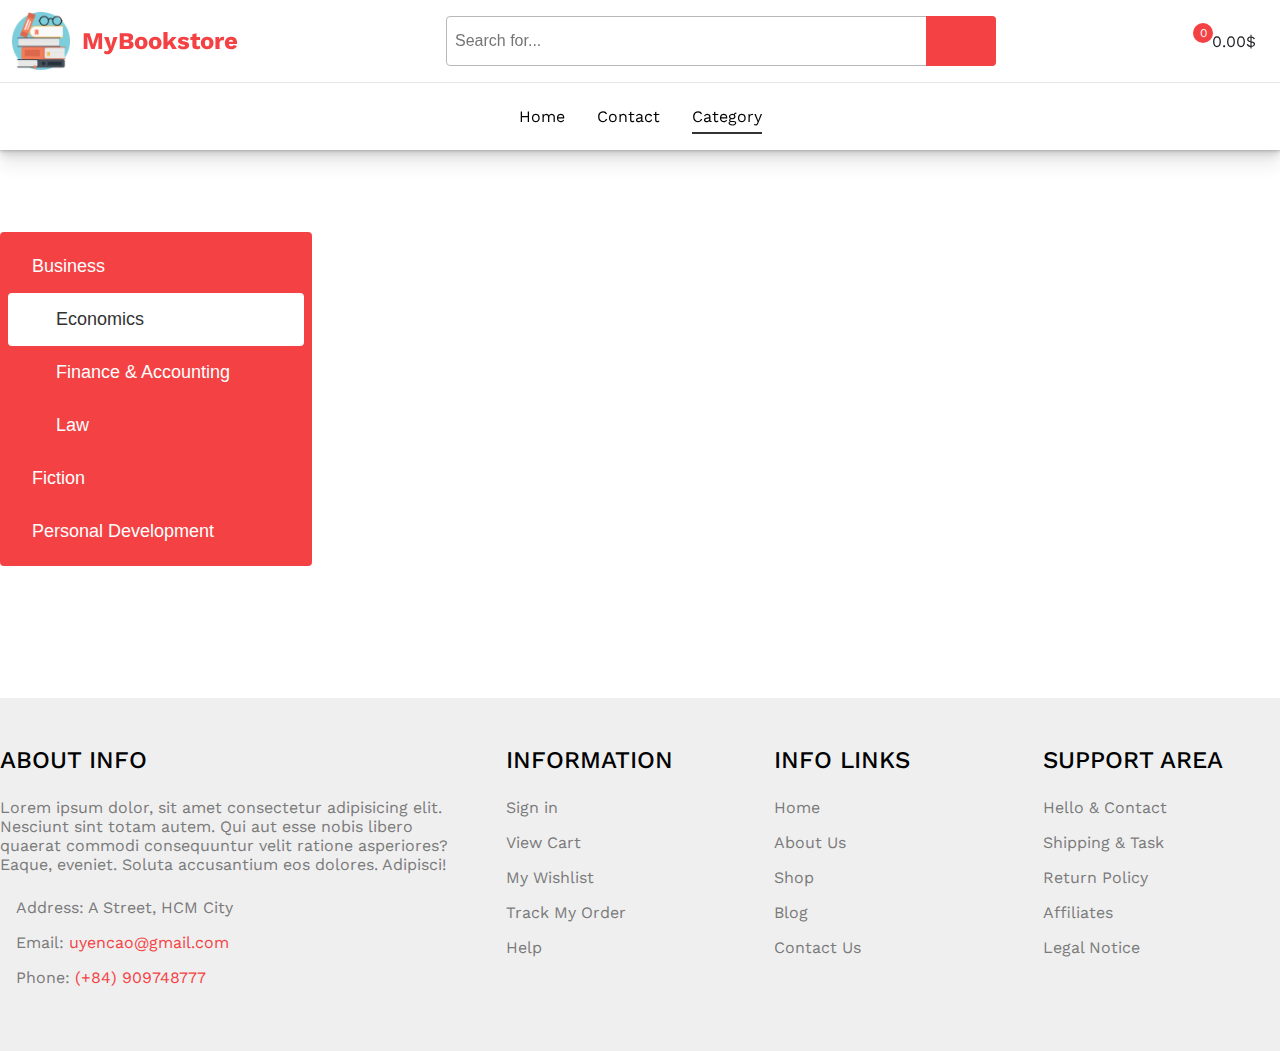
<file: category.html>
<!-- RMIT University Vietnam
  Course: COSC2430 Web Programming
  Semester: 2023A
  Assessment: Assignment 1
  Author: Cao Ngoc Phuong Uyen
  ID: s3919659
  Acknowledgement: in the document  -->

<!DOCTYPE html>
<html lang="en">
  <head>
    <meta charset="UTF-8" />
    <meta http-equiv="X-UA-Compatible" content="IE=edge" />
    <meta name="viewport" content="width=device-width, initial-scale=1.0" />
    <title>Category</title>
    <link rel="icon" href="./assets/logo.png" type="image/x-icon" />
    <link
      rel="stylesheet"
      href="https://cdnjs.cloudflare.com/ajax/libs/font-awesome/6.3.0/css/all.min.css"
      integrity="sha512-SzlrxWUlpfuzQ+pcUCosxcglQRNAq/DZjVsC0lE40xsADsfeQoEypE+enwcOiGjk/bSuGGKHEyjSoQ1zVisanQ=="
      crossorigin="anonymous"
      referrerpolicy="no-referrer"
    />
    <link rel="stylesheet" href="./css/main.css" />
  </head>
  <body>
    <header id="header">
      <div class="container">
        <div class="content">
          <a href="./index.html" class="logo">
            <img src="./assets/logo.png" id="logo-img" />
            <h1>MyBookstore</h1>
          </a>
          <div class="search-bar">
            <form>
              <div class="form-control">
                <input
                  type="text"
                  placeholder="Search for..."
                  class="form-control"
                  id="headerSearchInput"
                />
              </div>
            </form>
            <button class="search-icon">
              <i class="fa-solid fa-magnifying-glass"></i>
            </button>
          </div>
          <div class="navigation">
            <div class="shopping">
              <span class="cart">
                <i class="fa-solid fa-cart-shopping"></i>
                <span class="cart-number">0</span>
              </span>
              <p class="price">0.00$</p>
            </div>
            <div class="settings">
              <i class="fa-solid fa-gear"></i>
            </div>
          </div>
        </div>
      </div>
      <div class="line-break"></div>
      <div class="menu py-2">
        <nav>
          <ul>
            <li>
              <a href="./index.html">Home</a>
            </li>
            <li>
              <a href="./contact.html">Contact</a>
            </li>
            <li>
              <a href="./category.html" class="active">Category</a>
            </li>
          </ul>
        </nav>
      </div>
    </header>

    <section id="products">
      <div class="container">
        <div class="layout">
          <div class="side-bar">
            <div class="bar-list">
              <div class="bar-item business">
                <button class="category-toggle" onClick="dropMenu('business')">
                  <h2 class="category-title">Business</h2>
                  <i class="fa-solid fa-chevron-down active"></i>
                </button>
                <div class="sub-category business active">
                  <button
                    class="sub-item economics active"
                    onClick="selectCategory('economics')"
                  >
                    Economics
                  </button>
                  <button
                    class="sub-item finance-and-accounting"
                    onClick="selectCategory('finance-and-accounting')"
                  >
                    Finance & Accounting
                  </button>
                  <button class="sub-item law" onClick="selectCategory('law')">
                    Law
                  </button>
                </div>
              </div>
              <div class="bar-item fiction">
                <button class="category-toggle" onClick="dropMenu('fiction')">
                  <h2 class="category-title">Fiction</h2>
                  <i class="fa-solid fa-chevron-down"></i>
                </button>

                <div class="sub-category fiction">
                  <button
                    class="sub-item literary-fiction"
                    onClick="selectCategory('literary-fiction')"
                  >
                    Literary Fiction
                  </button>
                  <button
                    class="sub-item science-fiction"
                    onClick="selectCategory('science-fiction')"
                  >
                    Science Fiction
                  </button>
                  <button
                    class="sub-item historical-fiction"
                    onClick="selectCategory('historical-fiction')"
                  >
                    Historical Fiction
                  </button>
                </div>
              </div>
              <div class="bar-item development">
                <button
                  class="category-toggle"
                  onClick="dropMenu('development')"
                >
                  <h2 class="category-title">Personal Development</h2>
                  <i class="fa-solid fa-chevron-down"></i>
                </button>
                <div class="sub-category development">
                  <button
                    class="sub-item psychology"
                    onClick="selectCategory('psychology')"
                  >
                    Psychology
                  </button>
                  <button
                    class="sub-item personal-finance"
                    onClick="selectCategory('personal-finance')"
                  >
                    Personal Finance
                  </button>
                  <button
                    class="sub-item self-sufficiency"
                    onClick="selectCategory('self-sufficiency')"
                  >
                    Self Sufficiency
                  </button>
                </div>
              </div>
            </div>
          </div>
          <div class="products-col">
            <h1 class="category-title title"></h1>
            <div class="product-list"></div>
          </div>
        </div>
      </div>
    </section>

    <footer>
      <div class="container">
        <div class="footer-col-list">
          <div class="footer-col">
            <h2 class="col-title">About Info</h2>
            <p class="col-text-info">
              Lorem ipsum dolor, sit amet consectetur adipisicing elit. Nesciunt
              sint totam autem. Qui aut esse nobis libero quaerat commodi
              consequuntur velit ratione asperiores? Eaque, eveniet. Soluta
              accusantium eos dolores. Adipisci!
            </p>
            <ul>
              <li>
                <i data-feather="map-pin"></i>
                <span>Address: A Street, HCM City</span>
              </li>
              <li>
                <i data-feather="mail"></i>
                <a href="mailto:uyencao@gmail.com"
                  >Email: <span>uyencao@gmail.com</span></a
                >
              </li>
              <li>
                <i data-feather="phone"></i>
                <a href="tel:(+84) 909748777"
                  >Phone: <span>(+84) 909748777</span></a
                >
              </li>
            </ul>
          </div>
          <div class="footer-col">
            <h2 class="col-title">Information</h2>
            <ul>
              <li>
                <a href="#">Sign in</a>
              </li>
              <li>
                <a href="#">View Cart</a>
              </li>
              <li>
                <a href="#">My Wishlist</a>
              </li>
              <li>
                <a href="#">Track My Order</a>
              </li>
              <li>
                <a href="#">Help</a>
              </li>
            </ul>
          </div>
          <div class="footer-col">
            <h2 class="col-title">Info Links</h2>
            <ul>
              <li>
                <a href="#">Home</a>
              </li>
              <li>
                <a href="#">About Us</a>
              </li>
              <li>
                <a href="#">Shop</a>
              </li>
              <li>
                <a href="#">Blog</a>
              </li>
              <li>
                <a href="./contact.html">Contact Us</a>
              </li>
            </ul>
          </div>
          <div class="footer-col">
            <h2 class="col-title">Support Area</h2>
            <ul>
              <li>
                <a href="#">Hello & Contact</a>
              </li>
              <li>
                <a href="#">Shipping & Task</a>
              </li>
              <li>
                <a href="#">Return Policy</a>
              </li>
              <li>
                <a href="#">Affiliates</a>
              </li>
              <li>
                <a href="#">Legal Notice</a>
              </li>
            </ul>
          </div>
        </div>
      </div>
    </footer>
    <script type="module" src="./js/category.js"></script>
  </body>
</html>
</file>
<file: css/main.css>
/* RMIT University Vietnam
  Course: COSC2430 Web Programming
  Semester: 2023A
  Assessment: Assignment 1
  Author: Cao Ngoc Phuong Uyen
  ID: s3919659
  Acknowledgement: in the document */

@import url("https://fonts.googleapis.com/css2?family=Work+Sans:wght@100;200;300;400;500;600;700;900&display=swap");
* {
  margin: 0;
  padding: 0;
  box-sizing: border-box;
}

html,
body {
  margin: 0 auto;
  font-family: "Work Sans", sans-serif;
  background-color: #ffffff;
}

textarea,
input {
  border: none;
  width: 100%;
}
textarea:focus,
input:focus {
  outline: none;
}

button {
  border: none;
}

ul,
li {
  list-style-type: none;
  margin: 0;
  padding: 0;
}

a {
  text-decoration: none;
  color: inherit;
}

.container {
  max-width: 1280px;
  margin: 0 auto;
}

.line-break {
  width: 100%;
  height: 0.5px;
  background-color: #e5e7eb;
}

.line-clamp-1 {
  display: -webkit-box;
  -webkit-line-clamp: 1;
  -webkit-box-orient: vertical;
  overflow: hidden;
}

.line-clamp-3 {
  display: -webkit-box;
  -webkit-line-clamp: 3;
  -webkit-box-orient: vertical;
  overflow: hidden;
}

.title {
  font-size: 32px;
  font-weight: 500;
}

.text-center {
  text-align: center;
}

section {
  margin-bottom: 48px;
}

.tab-list {
  display: flex;
  align-items: center;
  gap: 0 16px;
  flex-wrap: wrap;
}
.tab-list .tab-item {
  padding: 16px 24px;
  background-color: #efefef;
  color: #7a7a7a;
  border-radius: 50px;
  font-size: 18px;
  cursor: pointer;
}
.tab-list .tab-item.active {
  padding: 16px 24px;
  background-color: #f44244;
  color: #ffffff;
  border-radius: 50px;
  font-size: 18px;
}

.product-list {
  display: grid;
  grid-template-columns: repeat(4, 1fr);
  gap: 32px;
}
.product-list .card-item {
  display: flex;
  flex-direction: column;
  cursor: pointer;
  justify-content: space-between;
  text-align: center;
  border: 0.1px solid #b8b8b8;
}
.product-list .card-item .card-header {
  position: relative;
  padding: 64px;
  background-color: #efefef;
}
.product-list .card-item .card-header img {
  max-width: 170px;
  width: 100%;
  max-height: 240px;
  height: 240px;
  -o-object-fit: cover;
  object-fit: cover;
  margin: auto;
  box-shadow: rgba(0, 0, 0, 0.19) 0px 10px 20px, rgba(0, 0, 0, 0.23) 0px 6px 6px;
}
.product-list .card-item .card-header .card-settings {
  position: absolute;
  top: 50%;
  left: 50%;
  transform: translateX(-50%) translateY(-50%);
  width: 80%;
  background-color: #ffffff;
  box-shadow: rgba(0, 0, 0, 0.15) 0px 5px 15px 0px;
  transition: all 0.15s;
  visibility: hidden;
  opacity: 0;
}
.product-list .card-item .card-header .card-settings .setting-list {
  padding: 18px;
  transition: all 0.15s;
}
.product-list
  .card-item
  .card-header
  .card-settings
  .setting-list
  .setting-item
  i {
  transition: all 0.15s;
  font-size: 22px;
}
.product-list
  .card-item
  .card-header
  .card-settings
  .setting-list
  .setting-item:hover
  i {
  color: #f44244;
}
.product-list .card-item .card-content {
  text-align: left;
  padding: 16px;
}
.product-list .card-item .card-content h1.book-name {
  font-size: 22px;
  font-weight: 500;
}
.product-list .card-item .card-content p.book-price {
  font-size: 18px;
  color: #f44244;
  font-weight: 500;
}
.product-list .card-item .card-content .rating-stars {
  display: flex;
}
.product-list .card-item:hover {
  box-shadow: rgba(0, 0, 0, 0.15) 0px 2px 8px;
}
.product-list .card-item:hover .card-header .card-settings {
  visibility: visible;
  opacity: 1;
}

.size-lg {
  padding: 16px 32px;
  font-size: 18px;
}

.size-md {
  padding: 12px 24px;
  font-size: 16px;
}

.max-w-fit {
  max-width: -moz-fit-content;
  max-width: fit-content;
}

.primary-button {
  color: #ffffff;
  background-color: #f44244;
  border-radius: 8px;
  cursor: pointer;
  width: 100%;
  transition: all 0.15s;
}
.primary-button:hover {
  background-color: #000000;
}

.secondary-button {
  cursor: pointer;
  color: #ffffff;
  background-color: transparent;
  border: 2px solid #ffffff;
  text-transform: uppercase;
  transition: all 0.15s;
}
.secondary-button:hover {
  background-color: #ffffff;
  color: #333333;
}

.underline-button {
  cursor: pointer;
  color: #ffffff;
  background-color: transparent;
  text-decoration: underline;
}

.btn-w-full {
  width: 100%;
}

.btn-w-fit {
  width: -moz-fit-content;
  width: fit-content;
}

.btn-rounded {
  border-radius: 50px;
}

.breadcrumb {
  font-size: 18px;
  margin-bottom: 32px;
}
.breadcrumb .breadcrumb-item:hover a {
  text-decoration: underline;
}
.breadcrumb .breadcrumb-item a.active {
  text-decoration: underline;
  cursor: not-allowed;
}

@media all and (max-width: 992px) {
  .container {
    max-width: 964px;
    margin: 0 auto;
  }
  .product-list {
    grid-template-columns: 1fr 1fr 1fr;
  }
}
@media all and (max-width: 768px) {
  .container {
    max-width: 768px;
    margin: 0 auto;
  }
  .product-list {
    grid-template-columns: 1fr 1fr;
  }
  .product-list .card-item .card-header {
    padding: 48px;
  }
  .product-list .card-item .card-header img {
    max-height: 200px;
    max-width: 150px;
  }
  .product-list .card-item .card-content {
    flex: 1;
    justify-content: space-between;
    display: flex;
    flex-direction: column;
  }
  .product-list .card-item .card-content h1.book-name {
    font-size: 16px;
    -webkit-line-clamp: 2;
  }
}
@media all and (max-width: 576px) {
  .container {
    max-width: 576px;
    margin: 0 auto;
  }
  section {
    margin-bottom: 32px;
  }
  .tab-list {
    display: flex;
    align-items: center;
    gap: 12px;
    flex-wrap: wrap;
  }
  .tab-list .tab-item {
    padding: 8px 12px;
    background-color: transparent;
    color: #7a7a7a;
    border-radius: 50px;
    font-size: 14px;
    border: 1px solid #7a7a7a;
  }
  .tab-list .tab-item.active {
    padding: 8px 12px;
    background-color: transparent;
    color: #f44244;
    border-radius: 50px;
    font-size: 14px;
    border: 1px solid #f44244;
  }
}
@media all and (max-width: 420px) {
  .product-list {
    display: block;
  }
  .product-list .card-item .card-header img {
    max-width: 130px;
    height: 190px;
  }
}
#header {
  background-color: #ffffff;
  box-shadow: rgba(0, 0, 0, 0.07) 0px 1px 1px, rgba(0, 0, 0, 0.07) 0px 2px 2px,
    rgba(0, 0, 0, 0.07) 0px 4px 4px, rgba(0, 0, 0, 0.07) 0px 8px 8px,
    rgba(0, 0, 0, 0.07) 0px 16px 16px;
  position: fixed;
  width: 100%;
  z-index: 9999;
}
#header .container .content {
  display: flex;
  justify-content: space-between;
  align-items: center;
  gap: 0px 16px;
}
#header .container .content .logo {
  display: flex;
  justify-content: center;
  align-items: center;
}
#header .container .content .logo #logo-img {
  max-width: 58px;
  height: 58px;
  margin: 12px;
}
#header .container .content .logo h1 {
  font-size: 24px;
  color: #f44244;
}
#header .container .content .search-bar {
  display: flex;
  align-items: center;
  max-width: 550px;
  min-width: 280px;
  width: 100%;
  position: relative;
}
#header .container .content .search-bar form {
  width: 100%;
  padding: 0px 8px;
  border: 1px solid #b8b8b8;
  border-radius: 4px;
}
#header .container .content .search-bar form #headerSearchInput {
  font-size: 16px;
  width: 100%;
  height: 48px;
}
#header .container .content .search-bar .search-icon {
  position: absolute;
  right: 0;
  top: 0;
  width: 70px;
  height: 50px;
  display: flex;
  align-items: center;
  justify-content: center;
  background-color: #f44244;
  color: #ffffff;
  border-radius: 0px 4px 4px 0px;
  transition: 0.3s all;
}
#header .container .content .search-bar .search-icon:hover {
  background-color: #333333;
}
#header .container .content .navigation {
  display: flex;
  align-items: center;
  gap: 0 24px;
  color: #202226;
}
#header .container .content .navigation .shopping {
  display: flex;
  align-items: center;
  gap: 0px 8px;
}
#header .container .content .navigation .shopping .cart {
  font-size: 18px;
  position: relative;
}
#header .container .content .navigation .shopping .cart .cart-number {
  width: 20px;
  height: 20px;
  border-radius: 50%;
  font-size: 12px;
  color: #ffffff;
  background-color: #f44244;
  display: flex;
  align-items: center;
  justify-content: center;
  position: absolute;
  top: -18px;
  right: -9px;
}
#header .container .content .navigation .settings {
  font-size: 18px;
}

.menu {
  padding: 24px;
}
.menu nav ul {
  display: flex;
  align-items: center;
  justify-content: center;
  gap: 0 32px;
}
.menu nav ul li a {
  position: relative;
}
.menu nav ul li a::after {
  content: "";
  width: 0;
  height: 2px;
  background-color: #333333;
  position: absolute;
  bottom: -8px;
  left: 0;
  transition: all 0.15s;
}
.menu nav ul li a.active::after {
  width: 100%;
}
.menu nav ul li:hover a::after {
  width: 100%;
}

@media all and (max-width: 768px) {
  #header {
    position: unset;
  }
  #header .container .content {
    display: flex;
    justify-content: center;
    flex-direction: column;
    flex-wrap: wrap;
    padding-bottom: 16px;
  }
  #header .container .content .logo h1 {
    font-size: 18px;
  }
  #header .container .content .search-bar form #headerSearchInput {
    height: 38px;
  }
  #header .container .content .search-bar .search-icon {
    width: 40px;
    height: 40px;
  }
  #header .container .content .navigation {
    display: none;
  }
  #header .menu {
    padding: 24px;
  }
}
footer {
  background-color: #efefef;
}
footer .footer-col-list {
  display: grid;
  grid-template-columns: 2fr 1fr 1fr 1fr;
  gap: 32px;
  padding: 48px 0;
}
footer .footer-col-list .footer-col {
  display: flex;
  flex-direction: column;
  gap: 24px 0;
}
footer .footer-col-list .footer-col h2 {
  font-size: 24px;
  text-transform: uppercase;
  font-weight: 500;
}
footer .footer-col-list .footer-col ul {
  color: #7a7a7a;
}
footer .footer-col-list .footer-col ul li {
  display: flex;
  align-items: center;
  gap: 0 16px;
  margin-bottom: 16px;
}
footer .footer-col-list .footer-col ul li:hover a {
  text-decoration: underline;
}
footer .footer-col-list .footer-col:nth-child(1) p {
  color: #7a7a7a;
}
footer .footer-col-list .footer-col:nth-child(1) ul li a span {
  color: #f44244;
}
footer .footer-col-list .footer-col:nth-child(1) ul li:hover a {
  text-decoration: none;
}

@media all and (max-width: 768px) {
  footer .footer-col-list {
    grid-template-columns: 1fr 1fr;
  }
}
@media all and (max-width: 576px) {
  footer .footer-col-list {
    display: block;
  }
}
#blog .content {
  display: flex;
  flex-direction: column;
  justify-content: center;
  align-items: center;
  gap: 40px;
  color: #333333;
}
#blog .content .card-list {
  display: grid;
  grid-template-columns: repeat(3, 1fr);
  gap: 0 16px;
}
#blog .content .card-list .card-item {
  display: flex;
  flex-direction: column;
  justify-content: space-between;
  gap: 16px 0px;
  text-align: center;
  padding: 16px;
  border: 1px solid #e5e7eb;
  cursor: pointer;
}
#blog .content .card-list .card-item .img-wrapper {
  position: relative;
  overflow: hidden;
}
#blog .content .card-list .card-item .img-wrapper img {
  transition: all 0.4s;
  width: 100%;
}
#blog .content .card-list .card-item .card-title {
  font-size: 18px;
  font-weight: 500;
}
#blog .content .card-list .card-item .other-infor {
  color: #b8b8b8;
  font-weight: 300;
  color: 14px;
}
#blog .content .card-list .card-item .card-desc {
  font-size: 12px;
}
#blog .content .card-list .card-item:hover .img-wrapper img {
  transform: scale(1.1);
}
#blog .content .card-list .card-item:hover .read-more-btn {
  background-color: #333333;
  color: #ffffff;
}

@media all and (max-width: 768px) {
  .container {
    max-width: 768px;
    margin: 0 auto;
  }
}
@media all and (max-width: 576px) {
  #blog .content .card-list {
    display: block;
  }
}
#promotion .banner-list {
  color: white;
  min-height: 240px;
  display: grid;
  grid-template-columns: repeat(2, 1fr);
  gap: 0 24px;
}
#promotion .banner-list .banner-item {
  transition: all 0.5s;
  position: relative;
  overflow: hidden;
}
#promotion .banner-list .banner-item img {
  width: 100%;
  transition: all 0.5s;
}
#promotion .banner-list .banner-item:hover img {
  transform: scale(1.1);
}
#promotion .banner-list .banner-item .banner-content {
  position: absolute;
  top: 0;
  left: 0;
  padding: 32px;
}
#promotion .banner-list .banner-item .banner-content .title {
  font-size: 32px;
  font-weight: 600;
}
#promotion .banner-list .banner-item .banner-content .name {
  font-size: 18px;
  margin-bottom: 8px;
}

@media all and (max-width: 576px) {
  #promotion .banner-list {
    display: flex;
    flex-direction: column;
    gap: 16px 0px;
  }
  #promotion .banner-list .banner-item .banner-content {
    padding: 8px;
  }
  #promotion .banner-list .banner-item .banner-content .title {
    font-size: 24px;
  }
  #promotion .banner-list .banner-item .banner-content .name {
    font-size: 16px;
    margin-bottom: 4px;
  }
}
#carousel {
  position: relative;
  padding: 231.5px 0px 0px;
  display: flex;
}
#carousel .slides {
  position: absolute;
  bottom: -5%;
  left: 10%;
  z-index: 9998;
}
#carousel .slides .slide-item {
  display: none;
}
#carousel .slides .slide-item.active {
  display: block;
}
#carousel .slides .slide-item .slide-content {
  display: flex;
  align-items: center;
  justify-content: space-between;
  gap: 0px 32px;
}
#carousel .slides .slide-item .slide-content .book-info {
  display: flex;
  flex-direction: column;
  align-items: start;
  gap: 8px 0px;
  color: #ffffff;
}
#carousel .slides .slide-item .slide-content .book-info .book-title {
  font-size: 32px;
}
#carousel .slides .slide-item .slide-content .book-info .book-author {
  font-size: 24px;
}
#carousel .slides .slide-item .slide-content .book-info .book-price {
  font-size: 20px;
}
#carousel .overlays {
  position: relative;
  width: 75%;
  max-width: 1000px;
  height: 320px;
}
#carousel .overlays .bar {
  position: absolute;
  top: 0;
  left: 0;
  width: 100%;
  height: 100%;
  background: var(--bar-color);
  transform-origin: left;
}
#carousel .nav-links {
  display: flex;
  flex-direction: column;
  justify-content: center;
  align-items: flex-start;
  margin: 0;
  padding: 0 0 0 48px;
  list-style-type: none;
}
#carousel .nav-links .nav-link {
  font-size: 28px;
  line-height: 2;
  text-decoration: none;
  color: #7a7a7a;
  transition: 0.3s;
}
#carousel .nav-links .nav-link:hover {
  color: #1c1e1f;
}
#carousel .nav-links .nav-link.active {
  color: black;
  pointer-events: none;
}
#carousel .mobile-carousel {
  display: none;
  background-image: url(../assets/mobile-carousel-bg.avif);
  background-size: cover;
  background-repeat: no-repeat;
  background-position: center;
  width: 100%;
  height: 400px;
  padding: 24px;
}
#carousel .mobile-carousel h1 {
  font-size: 42px;
}

@media all and (max-width: 992px) {
  #carousel .slides {
    top: 243.5px;
  }
  #carousel .slides .slide-item .slide-content img {
    max-width: 200px;
  }
  #carousel .slides .slide-item .slide-content .book-info h2 {
    font-size: 28px;
  }
  #carousel .slides .slide-item .slide-content .book-info .book-author {
    font-size: 20px;
  }
  #carousel .nav-links {
    padding-left: 16px;
  }
  #carousel .nav-links .nav-link {
    font-size: 24px;
  }
}
@media all and (max-width: 768px) {
  #carousel {
    padding: 0;
  }
  #carousel .slides {
    display: none;
  }
  #carousel .overlays {
    display: none;
  }
  #carousel .nav-links {
    display: none;
  }
  #carousel .mobile-carousel {
    display: block;
    height: 400px;
  }
}
.slider-js__view {
  width: 1280px;
  height: 250px;
  background: white;
  margin: auto;
  overflow: hidden;
  position: relative;
}
.slider-js__control {
  align-items: center;
  background: transparent;
  border: 0;
  border-radius: 50%;
  cursor: pointer;
  display: flex;
  justify-content: center;
  opacity: 0.7;
  padding: 0;
  position: absolute;
  top: 50%;
  width: 50px;
  height: 50px;
  z-index: 1;
  border: 1px solid #c2c2c2;
  opacity: 0;
  visibility: hidden;
  transition: all 0.25s;
}
.slider-js__control svg {
  fill: none;
  height: 24px;
  width: 24px;
  color: #212121;
}
.slider-js__control:hover {
  border-color: #f44244;
}
.slider-js__control:hover svg {
  color: #f44244;
}
.slider-js__control.js-carousel-prev {
  left: 0;
  transform: translateY(-50%) translateX(20px);
}
.slider-js__control.js-carousel-next {
  right: 0;
  transform: translateY(-50%) translateX(-20px);
}
.slider-js:hover .slider-js__control {
  opacity: 1;
  visibility: visible;
  transform: translateY(-50%) translateX(0px);
}

.slider-product-list {
  position: absolute;
  margin: 0;
  padding: 0;
  transition: transform 0.3s;
  transform: translateX(0px);
  list-style: none;
  height: 250px;
  display: flex;
  align-items: center;
  justify-content: center;
  gap: 0 8px;
}
.slider-product-list__item {
  width: 256px;
  height: 250px;
  display: inline-block;
}

.slider-product {
  display: table;
  height: 100%;
  width: 100%;
}
.slider-product span {
  display: table-cell;
  vertical-align: middle;
  text-align: center;
  color: white;
  font-size: 50px;
}
.slider-product .slider-content {
  padding: 24px;
  height: 100%;
  display: flex;
  flex-direction: column;
  justify-content: center;
  gap: 8px 0;
}
.slider-product .slider-content a img {
  max-width: 75px;
  margin-bottom: 8px;
}
.slider-product .slider-content .slider-header h2 {
  font-size: 24px;
  font-weight: 500;
}
.slider-product .slider-content .slider-header p {
  font-size: 18px;
}
.slider-product[data-slide="1"] {
  background-color: #f5fdff;
}
.slider-product[data-slide="2"] {
  background-color: #faf1ff;
}
.slider-product[data-slide="3"] {
  background-color: #faf4eb;
}
.slider-product[data-slide="4"] {
  background-color: #e6f2f4;
}
.slider-product[data-slide="5"] {
  background-color: #f4e6e5;
}
.slider-product[data-slide="6"] {
  background-color: #f3fdec;
}

#category .category-rows {
  display: flex;
  flex-direction: column;
  gap: 84px 0;
}
#category .category-rows .category-item {
  display: flex;
  flex-direction: column;
  gap: 24px 0;
}
#category .category-rows .category-item h2.category-title {
  font-size: 32px;
  font-weight: 500;
}

#intro-video {
  margin-top: 32px;
}
#intro-video .content .intro-title {
  margin-bottom: 32px;
}
#intro-video .content iframe {
  width: 100%;
  height: 650px;
}

@media all and (max-width: 992px) {
  #intro-video {
    margin-top: 24px;
  }
  #intro-video .content iframe {
    width: 100%;
    height: 450px;
  }
}
@media all and (max-width: 576px) {
  #intro-video .content iframe {
    width: 100%;
    height: 300px;
  }
}
#collections {
  margin-bottom: 84px;
}
#collections .collection-header {
  display: flex;
  flex-direction: column;
  justify-content: center;
  align-items: center;
  gap: 32px 0;
}

#best-seller {
  padding-top: 147.5px;
}
#best-seller .container {
  position: relative;
  max-width: 320px;
  margin: 40px auto 0 auto;
  perspective: 1000px;
}
#best-seller .container .carousel {
  position: absolute;
  width: 100%;
  height: 100%;
  transform-style: preserve-3d;
  animation: rotate360 60s infinite forwards linear;
}
#best-seller .container .carousel__face {
  position: absolute;
  width: 300px;
  height: 187px;
  top: 20px;
  left: 10px;
  right: 10px;
  background-size: cover;
  display: flex;
  border-radius: 4px;
  transition: all 0.5s;
}
#best-seller .container .carousel__face span {
  margin: auto;
  font-size: 2rem;
}
#best-seller .container .carousel__face:nth-child(1) {
  background-image: url("../assets/carousel-1.webp");
  transform: rotateY(0deg) translateZ(430px);
}
#best-seller .container .carousel__face:nth-child(1):after {
  content: "";
  position: absolute;
  background: #56838b;
  width: 100%;
  height: 100%;
  top: 0;
  left: 0;
  opacity: 0.7;
  border-radius: 4px;
}
#best-seller .container .carousel__face:nth-child(2) {
  background-image: url("../assets/carousel-2.webp");
  transform: rotateY(40deg) translateZ(430px);
}
#best-seller .container .carousel__face:nth-child(2):after {
  content: "";
  position: absolute;
  background: #aaa9a0;
  width: 100%;
  height: 100%;
  top: 0;
  left: 0;
  opacity: 0.7;
}
#best-seller .container .carousel__face:nth-child(3) {
  background-image: url("../assets/carousel-3.webp");
  transform: rotateY(80deg) translateZ(430px);
}
#best-seller .container .carousel__face:nth-child(3):after {
  content: "";
  position: absolute;
  background: #6183a1;
  width: 100%;
  height: 100%;
  top: 0;
  left: 0;
  opacity: 0.7;
}
#best-seller .container .carousel__face:nth-child(4) {
  background-image: url("../assets/carousel-1.webp");
  transform: rotateY(120deg) translateZ(430px);
}
#best-seller .container .carousel__face:nth-child(4):after {
  content: "";
  position: absolute;
  background: #56838b;
  width: 100%;
  height: 100%;
  top: 0;
  left: 0;
  opacity: 0.7;
  border-radius: 4px;
}
#best-seller .container .carousel__face:nth-child(5) {
  background-image: url("../assets/carousel-2.webp");
  transform: rotateY(160deg) translateZ(430px);
}
#best-seller .container .carousel__face:nth-child(5):after {
  content: "";
  position: absolute;
  background: #aaa9a0;
  width: 100%;
  height: 100%;
  top: 0;
  left: 0;
  opacity: 0.7;
}
#best-seller .container .carousel__face:nth-child(6) {
  background-image: url("../assets/carousel-3.webp");
  transform: rotateY(200deg) translateZ(430px);
}
#best-seller .container .carousel__face:nth-child(6):after {
  content: "";
  position: absolute;
  background: #6183a1;
  width: 100%;
  height: 100%;
  top: 0;
  left: 0;
  opacity: 0.7;
}
#best-seller .container .carousel__face:nth-child(7) {
  background-image: url("../assets/carousel-1.webp");
  transform: rotateY(240deg) translateZ(430px);
}
#best-seller .container .carousel__face:nth-child(7):after {
  content: "";
  position: absolute;
  background: #56838b;
  width: 100%;
  height: 100%;
  top: 0;
  left: 0;
  opacity: 0.7;
  border-radius: 4px;
}
#best-seller .container .carousel__face:nth-child(8) {
  background-image: url("../assets/carousel-1.webp");
  transform: rotateY(280deg) translateZ(430px);
}
#best-seller .container .carousel__face:nth-child(8):after {
  content: "";
  position: absolute;
  background: #aaa9a0;
  width: 100%;
  height: 100%;
  top: 0;
  left: 0;
  opacity: 0.7;
}
#best-seller .container .carousel__face:nth-child(9) {
  background-image: url("../assets/carousel-1.webp");
  transform: rotateY(320deg) translateZ(430px);
}
#best-seller .container .carousel__face:nth-child(9):after {
  content: "";
  position: absolute;
  background: #6183a1;
  width: 100%;
  height: 100%;
  top: 0;
  left: 0;
  opacity: 0.7;
}
@keyframes rotate360 {
  from {
    transform: rotateY(0deg);
  }
  to {
    transform: rotateY(-360deg);
  }
}

#detail {
  padding: 231.5px 0px 84px 0px;
  min-height: calc(100vh - 370px);
}
#detail #book-infor .book-cols {
  display: grid;
  grid-template-columns: repeat(2, 1fr);
  gap: 0 40px;
}
#detail #book-infor .book-cols .book-image .image-wrapper {
  border: 1px solid #e5e7eb;
  padding: 48px 0px;
  margin-bottom: 16px;
}
#detail #book-infor .book-cols .book-image .image-wrapper figure {
  margin: 0 auto;
  max-width: 300px;
}
#detail #book-infor .book-cols .book-image .related-image {
  display: grid;
  grid-template-columns: repeat(4, 1fr);
  gap: 0 16px;
}
#detail
  #book-infor
  .book-cols
  .book-image
  .related-image
  .image-item
  .item-wrapper {
  padding: 24px;
  border: 1px solid #e5e7eb;
  text-align: center;
}
#detail
  #book-infor
  .book-cols
  .book-image
  .related-image
  .image-item
  .item-wrapper
  img {
  max-height: 100px;
  margin: auto;
}
#detail #book-infor .book-cols .book-details {
  display: flex;
  flex-direction: column;
  gap: 16px 0px;
}
#detail #book-infor .book-cols .book-details .status-badge {
  border-radius: 50px;
  padding: 8px 16px;
  background-color: #f44244;
  color: #ffffff;
  max-width: -moz-fit-content;
  max-width: fit-content;
  font-size: 14px;
}
#detail #book-infor .book-cols .book-details .book-name {
  font-size: 32px;
  font-weight: 500;
}
#detail #book-infor .book-cols .book-details .book-author {
  font-size: 24px;
  font-weight: 500;
}
#detail #book-infor .book-cols .book-details .book-price {
  font-size: 32px;
  color: #f44244;
}
#detail #book-infor .book-cols .book-details .quantity-btns {
  display: flex;
  align-items: center;
  border: 1px solid #b8b8b8;
  gap: 0 16px;
  border-radius: 50px;
  max-width: -moz-fit-content;
  max-width: fit-content;
  padding: 16px;
}
#detail #book-infor .book-cols .book-details .quantity-btns button {
  cursor: pointer;
  background-color: transparent;
}
#detail #book-infor .book-cols .book-details .quantity-btns button:hover {
  color: #7a7a7a;
}
#detail #book-infor .book-cols .book-details .quantity-btns button i {
  font-size: 18px;
}
#detail #book-infor .book-cols .book-details .add-to-cart button {
  max-width: -moz-max-content;
  max-width: max-content;
}
#detail #book-infor .book-cols .book-details .sharing-social-media {
  display: flex;
  align-items: center;
  gap: 0 16px;
}
#detail
  #book-infor
  .book-cols
  .book-details
  .sharing-social-media
  .icon-wrapper {
  width: 32px;
  height: 32px;
  display: flex;
  align-items: center;
  justify-content: center;
  border-radius: 8px;
  color: #ffffff;
}
#detail
  #book-infor
  .book-cols
  .book-details
  .sharing-social-media
  .icon-wrapper.instagram {
  background-color: #d6249f;
}
#detail
  #book-infor
  .book-cols
  .book-details
  .sharing-social-media
  .icon-wrapper.facebook {
  background-color: #3b5998;
}
#detail
  #book-infor
  .book-cols
  .book-details
  .sharing-social-media
  .icon-wrapper.twitter {
  background-color: #00acee;
}

figure.zoom {
  background-position: 50% 50%;
  position: relative;
  width: 500px;
  overflow: hidden;
  cursor: zoom-in;
}

figure.zoom img:hover {
  opacity: 0;
}

figure.zoom img {
  transition: opacity 0.5s;
  display: block;
  width: 100%;
}

@media all and (max-width: 768px) {
  #detail {
    padding: 32px 0px 0px 0px;
    min-height: auto;
  }
  #detail #book-infor .book-cols {
    gap: 0px 16px;
  }
  #detail #book-infor .book-cols .book-image .image-wrapper figure {
    max-width: 250px;
  }
  #detail #book-infor .book-cols .book-details .book-name {
    font-size: 24px;
  }
  #detail #book-infor .book-cols .book-details .book-author {
    font-size: 18px;
  }
  #detail #book-infor .book-cols .book-details .book-price {
    font-size: 24px;
  }
}
@media all and (max-width: 576px) {
  #detail {
    padding: 32px 0px 0px 0px;
    min-height: auto;
  }
  #detail #book-infor .book-cols {
    display: flex;
    flex-direction: column;
    gap: 16px 0px;
  }
  #detail #book-infor .book-cols .book-image .image-wrapper {
    padding: 16px 0px;
  }
  #detail #book-infor .book-cols .book-image .image-wrapper figure {
    max-width: 250px;
  }
  #detail #book-infor .book-cols .book-details .add-to-cart button {
    max-width: none;
  }
}
#related-product {
  margin-bottom: 84px;
}
#related-product .content {
  display: flex;
  flex-direction: column;
  align-items: center;
  gap: 32px 0px;
}

@media all and (max-width: 768px) {
  #related-product {
    margin-bottom: 32px;
  }
  #related-product .content {
    gap: 16px 0px;
  }
}
#contact {
  padding: 231.5px 0px 0px;
}
#contact .contact-content {
  display: grid;
  grid-template-columns: repeat(2, 1fr);
  gap: 0px 24px;
}
#contact .contact-content .contact-form .form-title {
  margin-bottom: 32px;
}
#contact .contact-content .contact-form .form-title h1 {
  color: #f44244;
  font-size: 44px;
  font-weight: 500;
}
#contact .contact-content .contact-intro {
  background-image: url(../assets/contact-bg.jpg);
  background-size: cover;
  background-position: center;
  background-repeat: no-repeat;
  border-radius: 8px 8px 8px 84px;
}

form#contact {
  height: -moz-fit-content;
  height: fit-content;
  padding: 24px;
  border: 1px solid #b8b8b8;
  gap: 16px 0;
  display: flex;
  justify-content: space-between;
  flex-direction: column;
  border-radius: 4px;
}
form#contact .form-control {
  width: 100%;
}
form#contact .form-control label {
  font-size: 18px;
  font-weight: 500;
  white-space: nowrap;
}
form#contact .form-control input[type="text"],
form#contact .form-control input[type="email"],
form#contact .form-control input[type="phone"],
form#contact .form-control textarea {
  border: 1px solid #b8b8b8;
  padding: 16px;
  border-radius: 8px;
}
form#contact .form-control[type="radio"],
form#contact .form-control[type="checkbox"] {
  display: flex;
  gap: 0 32px;
}
form#contact .form-control[type="radio"] legend,
form#contact .form-control[type="checkbox"] legend {
  font-size: 18px;
  font-weight: 500;
  white-space: nowrap;
}
form#contact .form-control[type="radio"] .control-radio,
form#contact .form-control[type="radio"] .control-checkbox,
form#contact .form-control[type="checkbox"] .control-radio,
form#contact .form-control[type="checkbox"] .control-checkbox {
  display: flex;
  align-items: center;
  gap: 0 12px;
}
form#contact .form-control[type="radio"] .control-radio label,
form#contact .form-control[type="radio"] .control-checkbox label,
form#contact .form-control[type="checkbox"] .control-radio label,
form#contact .form-control[type="checkbox"] .control-checkbox label {
  font-size: 16px;
  font-weight: 400;
  white-space: nowrap;
}
form#contact .form-control[type="select"] {
  display: flex;
  align-items: center;
  gap: 0 16px;
}
form#contact .form-control[type="select"] select {
  flex: 1;
  border: 1px solid #b8b8b8;
  padding: 16px;
  border-radius: 8px;
}

@media all and (max-width: 992px) {
  #contact {
    padding-top: 195.5px;
  }
  #contact .contact-content {
    max-width: 500px;
    margin: 0 auto;
    display: block;
  }
  #contact .contact-content .contact-intro {
    display: none;
  }
}
@media all and (max-width: 768px) {
  #contact {
    padding: 32px 0px 0px 0px;
  }
  #contact .contact-content .contact-form .form-title {
    text-align: center;
  }
  #contact .contact-content .contact-form .form-title h1 {
    font-size: 32px;
  }
  #contact
    .contact-content
    .contact-form
    form#contact
    .form-control[type="radio"] {
    flex-direction: column;
    gap: 8px 0px;
  }
  #contact
    .contact-content
    .contact-form
    form#contact
    .form-control[type="radio"]
    .control-radio
    #ContactFormNewsLetter {
    width: -moz-max-content;
    width: max-content;
  }
  #contact
    .contact-content
    .contact-form
    form#contact
    .form-control[type="checkbox"] {
    flex-direction: column;
    gap: 8px 0px;
  }
  #contact
    .contact-content
    .contact-form
    form#contact
    .form-control[type="checkbox"]
    .control-checkbox
    #ContactFormContactRef {
    width: -moz-max-content;
    width: max-content;
  }
  #contact
    .contact-content
    .contact-form
    form#contact
    .form-control[type="select"] {
    flex-wrap: wrap;
  }
}
#products {
  padding: 231.5px 0px 84px 0px;
  min-height: calc(100vh - 370px);
}
#products .layout {
  display: grid;
  grid-template-columns: 1fr 3fr;
  gap: 0px 32px;
}
#products .layout .side-bar .bar-list {
  background-color: #f44244;
  border-radius: 4px;
  border: 8px solid #f44244;
}
#products .layout .side-bar .bar-list .bar-item {
  text-align: left;
}
#products .layout .side-bar .bar-list .bar-item button.category-toggle {
  cursor: pointer;
  border-radius: 4px;
  padding: 16px 24px;
  background-color: transparent;
  width: 100%;
  display: flex;
  align-items: center;
  justify-content: space-between;
  color: #ffffff;
  transition: all 0.15s;
  text-align: left;
}
#products
  .layout
  .side-bar
  .bar-list
  .bar-item
  button.category-toggle
  i.fa-chevron-down {
  transition: all 0.5s;
}
#products
  .layout
  .side-bar
  .bar-list
  .bar-item
  button.category-toggle
  i.fa-chevron-down.active {
  transform: rotate(-180deg);
}
#products
  .layout
  .side-bar
  .bar-list
  .bar-item
  button.category-toggle
  .category-title {
  font-size: 18px;
  font-weight: 500;
}
#products .layout .side-bar .bar-list .bar-item button.category-toggle:hover {
  background-color: #e81719;
}
#products .layout .side-bar .bar-list .bar-item .sub-category {
  height: 0;
  visibility: hidden;
  display: flex;
  flex-direction: column;
  align-items: start;
  justify-content: flex-start;
  transition: ease-in-out 0.4s;
}
#products .layout .side-bar .bar-list .bar-item .sub-category.active {
  height: 100%;
  visibility: visible;
}
#products .layout .side-bar .bar-list .bar-item .sub-category .sub-item {
  background-color: transparent;
  color: #ffffff;
  padding: 16px 24px 16px 48px;
  font-size: 18px;
  width: 100%;
  text-align: start;
  border-radius: 4px;
  cursor: pointer;
}
#products .layout .side-bar .bar-list .bar-item .sub-category .sub-item:hover {
  background-color: #e81719;
}
#products .layout .side-bar .bar-list .bar-item .sub-category .sub-item.active {
  background-color: #ffffff;
  color: #333333;
}
#products .layout .products-col .category-title {
  margin-bottom: 16px;
}
#products .layout .products-col .product-list {
  grid-template-columns: repeat(3, 1fr);
}

@media all and (max-width: 992px) {
  #products .layout .side-bar {
    min-width: 230px;
  }
  #products .layout .side-bar .bar-list .bar-item {
    text-align: left;
  }
  #products .layout .side-bar .bar-list .bar-item button.category-toggle {
    padding: 8px 12px;
  }
  #products .layout .side-bar .bar-list .bar-item .sub-category .sub-item {
    padding: 8px 20px;
  }
  #products .layout .products-col .product-list {
    grid-template-columns: 1fr 1fr;
  }
}
@media all and (max-width: 768px) {
  #products {
    padding: 32px 0px 0px 0px;
  }
}
@media all and (max-width: 768px) {
  #products .layout {
    display: flex;
    flex-direction: column;
    gap: 16px 0px;
  }
  #products .layout .products-col h1.category-title {
    font-size: 24px;
  }
}
@media all and (max-width: 420px) {
  #products .layout {
    display: flex;
    flex-direction: column;
    gap: 16px 0px;
  }
  #products .layout .products-col h1.category-title {
    font-size: 24px;
  }
  #products .layout .products-col .product-list {
    grid-template-columns: 1fr;
  }
}
.splide.service .splide__arrow {
  align-items: center;
  background: transparent;
  border: 0;
  border-radius: 50%;
  cursor: pointer;
  display: flex;
  justify-content: center;
  opacity: 0.7;
  padding: 0;
  position: absolute;
  top: 50%;
  width: 50px;
  height: 50px;
  z-index: 1;
  border: 1px solid #c2c2c2;
  opacity: 0;
  visibility: hidden;
  transition: all 0.25s;
}
.splide.service .splide__arrow svg {
  fill: none;
  height: 24px;
  width: 24px;
  color: #212121;
}
.splide.service .splide__arrow:hover {
  border-color: #f44244;
}
.splide.service .splide__arrow:hover svg {
  color: #f44244;
}
.splide.service .splide__arrow--prev {
  left: 0;
  transform: translateY(-50%) translateX(20px);
}
.splide.service .splide__arrow--next {
  right: 0;
  transform: translateY(-50%) translateX(-20px);
}
.splide.service:hover .splide__arrow {
  opacity: 1;
  visibility: visible;
  transform: translateY(-50%) translateX(0px);
}
</file>
